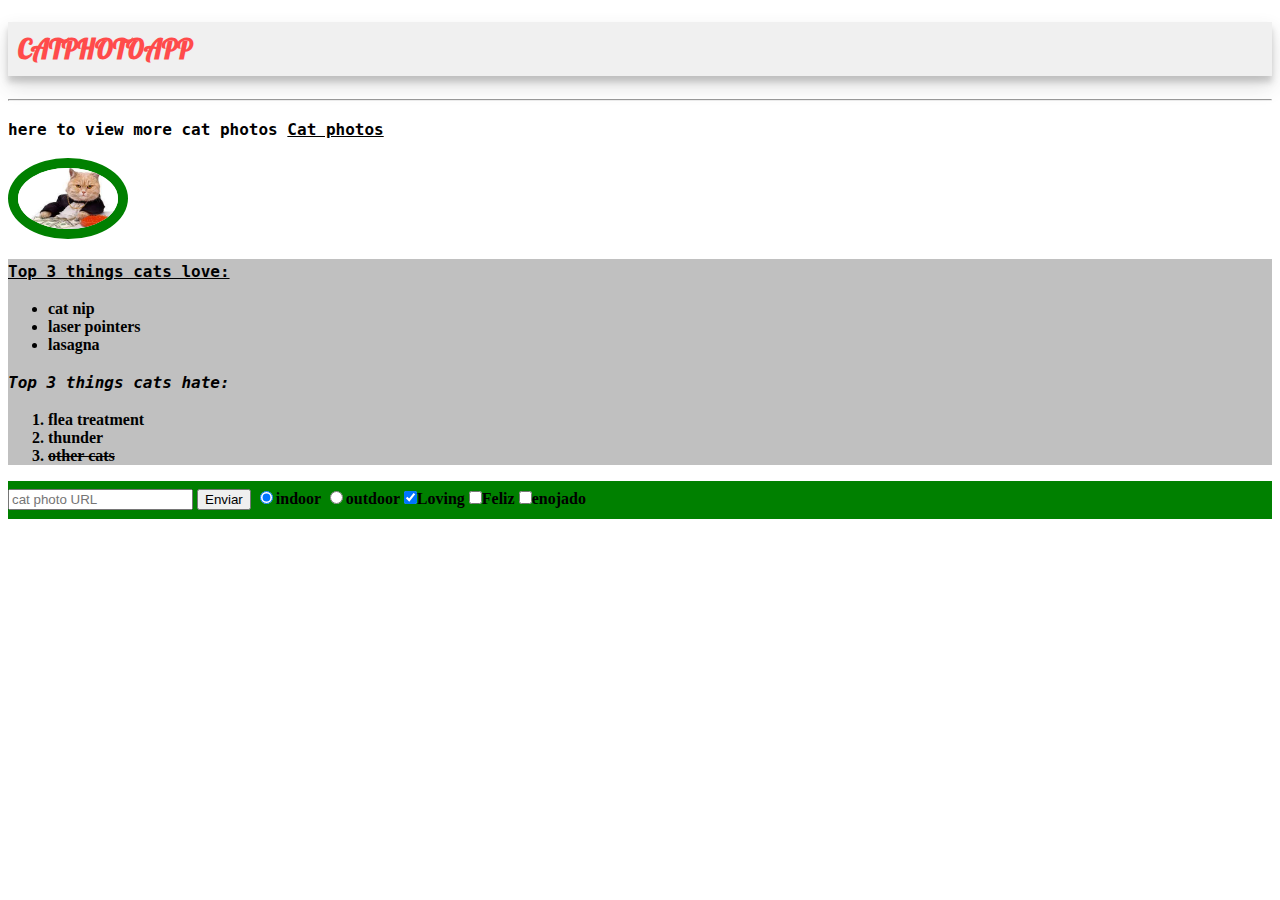
<file: Proyecto S/index.html>
<!DOCTYPE html>
<html lang="en">
<head>
    <meta charset="UTF-8">
    <meta http-equiv="X-UA-Compatible" content="IE=edge">
    <meta name="viewport" content="width=, initial-scale=1.0">
    <title>Document</title>
    <link href="https://fonts.googleapis.com/css?family=Lobster" rel="stylesheet" type="text/css">
</head>
<body>
    <style>
a:hover{
    color:rgb(26, 156, 196);
}
a{
    color:#000;
  
}
[type="checkbox"]{
    margin: 10px 0px 15px 0px;
}
.red-text{
    color: rgb(255, 0, 0);
    opacity: 0.7;
}
h2{
    font-family:Lobster,monospace;
    background-color: rgba(45,45,45,0.1);
    padding:10px;
    font-size:27px;
    box-shadow:0 10px 20px rgba(0,0,0,0.19),0 6px 6px rgba(0,0,0,0.23);
    text-transform:uppercase;
}
p{
    font-size: 16px;
    font-family:monospace;
    line-height: 25px;
}
.smaller-image{
    width: 100px;
}
.thick-green-border{
    border-color: green
    ;
    border-width: 10px;
    border-style: solid;
    border-radius: 50%;
}
.silver-background{
    background-color: silver;
}
#cat-photo-form{
    background-color: green;
}


    </style>
    <h2 class="red-text">CatPhotoApp</h2>
   <hr>
    <main>
        <p class="p"> <strong> here to view more cat photos
            <a href="#">  Cat photos</a> </p>
        
        <a href="#"><img src="descarga.jpg" alt="gato con dinero" class="smaller-image thick-green-border"></a>
<div class="silver-background">
<p class="p"> <strong> <u>Top 3 things cats love:</u></strong> </p>
<ul>
  <li>cat nip</li>
  <li>laser pointers</li>
  <li>lasagna</li>
</ul>
<p class="p"> <em>Top 3 things cats hate:</em></p>
<ol>
  <li>flea treatment</li>
  <li>thunder</li>
  <li><s>other cats</s></li>
</ol> 
</div>
<form id="cat-photo-form"   action="fotos.html">
<input type="text"  required placeholder="cat photo URL">
<button type="submit">Enviar</button>
<label for="indoor">
    <input id="indoor" value="indoor" type="radio" name="indoor-outdoor" checked>indoor
</label>
    <label for="outdoor"></label>
    <input id="outdoor" value="outdoor" type="radio" name="indoor-outdoor">outdoor
</label>
<label for="loving">
    <input id="loving" value="loving" type="checkbox" name="personality" checked >Loving
</label>
<label for="Feliz">
    <input id="Feliz" value="feliz" type="checkbox" name="personality">Feliz
</label>
<label for="enojado">
    <input id="enojado" value="enojado" type="checkbox" name="personality">enojado
</label>
</form>
</main>
</html>
</file>
